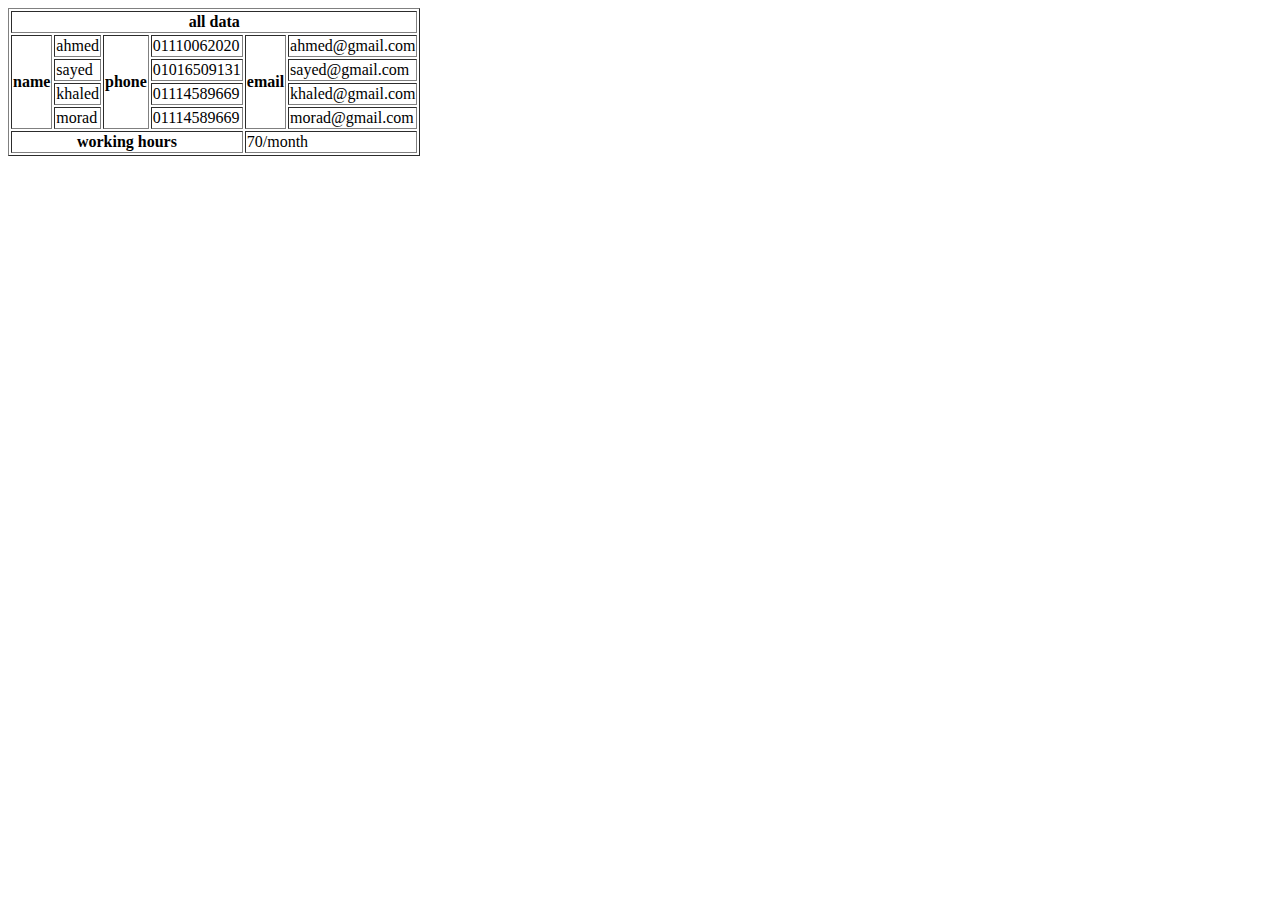
<file: Desktop/mec_fullstack/week2/week2_task/alldata.html>
<!DOCTYPE html>
<html lang="en">
<head>
    <meta charset="UTF-8">
    <meta name="viewport" content="width=device-width, initial-scale=1.0">
    <title>Table Example</title>
    
</head>
<body>

    <table border="1px">
        <tr>
            <th colspan="6">all data</th>
        </tr>
        
        <tr>
            <th rowspan="4">name</th>
            <td>ahmed</td>
            <th rowspan="4">phone</th>
            <td>01110062020</td>
            <th rowspan="4">email</th>
            <td>ahmed@gmail.com</td>
        </tr>
        
        <tr>
            <td>sayed</td>
            <td>01016509131</td>
            <td>sayed@gmail.com</td>
        </tr>
        <tr>
            <td>khaled</td>
            <td>01114589669</td>
            <td>khaled@gmail.com</td>
        </tr>
        <tr>
            <td>morad</td>
            <td>01114589669</td>
            <td>morad@gmail.com</td>
        </tr>
        
        <tr>
            <th colspan="4">working hours</th>
            <td colspan="2">70/month</td>
        </tr>
    </table>

</body>
</html>
</file>
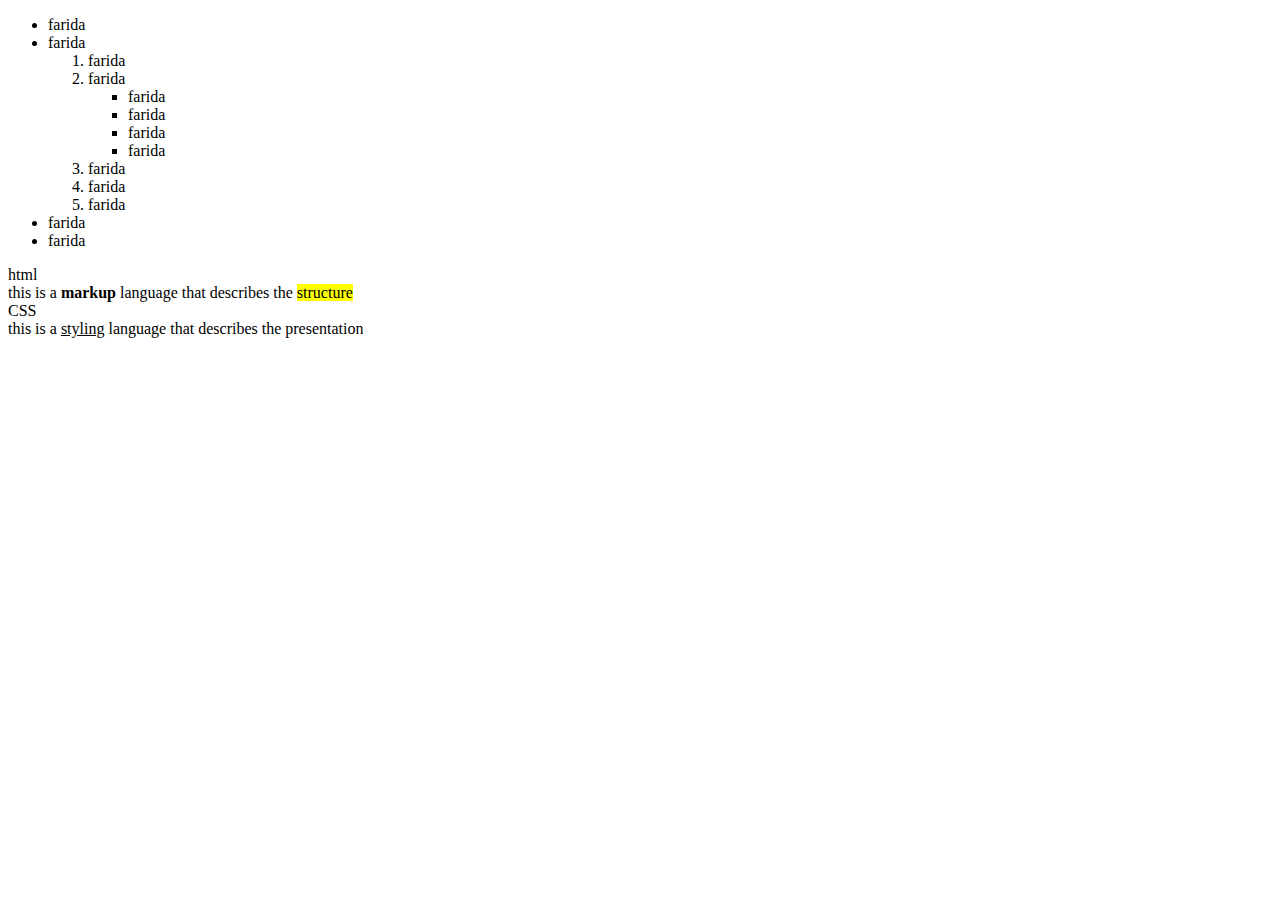
<file: Desktop/mec_fullstack/week2/week2_task/lists.html>
<!DOCTYPE html>
<html lang="en">
<head>
    <meta charset="UTF-8">
    <meta name="viewport" content="width=device-width, initial-scale=1.0">
    <title>Document</title>
</head>
<body>

    <ul>
        <li>farida</li>
        <li>farida</li>

        <ol>
            <li>farida</li>
            <li>farida</li>

            <ul type="square">
                <li>farida</li>
                <li>farida</li>
                <li>farida</li>
                <li>farida</li>

            </ul>

            <li>farida</li>
            <li>farida</li>
            <li>farida</li>

        </ol>

        <li>farida</li>
        <li>farida</li>

    </ul>


    <p>
        html
        <br> this is a <b>markup</b> language that describes the <mark>structure</mark>

        <br>CSS
        <br> this is a <u>styling</u> language that describes the presentation
    </p>
    
</body>
</html>
</file>
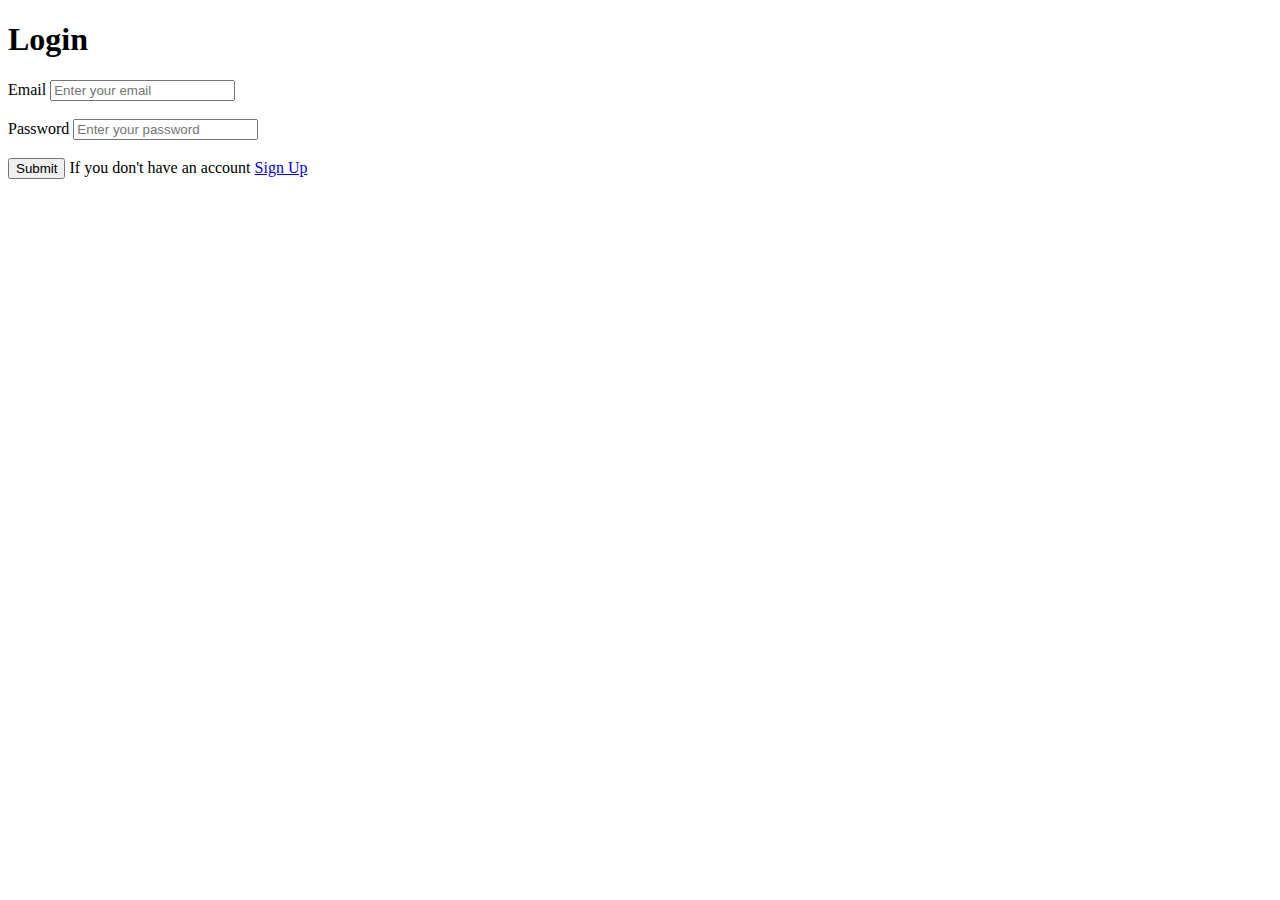
<file: Desktop/mec_fullstack/week2/week2_task/login.html>
<!DOCTYPE html>
<html lang="en">
<head>
    <meta charset="UTF-8">
    <meta name="viewport" content="width=device-width, initial-scale=1.0">
    <title>Login</title>
</head>
<body>

    <h1>Login</h1>
    <form action="" method="post">

        <label>Email</label>
        <input type="email" name="email" id="" placeholder="Enter your email" >
        <br>
        <br>

        <label>Password</label>
        <input type="password" name="password" id="" placeholder="Enter your password" tabindex=""><br>

        <br>
        <button type="" name="button">Submit</button> 
        If you don't have an account <a href="signup.html" >Sign Up</a>

    </form>

    
</body>
</html>
</file>
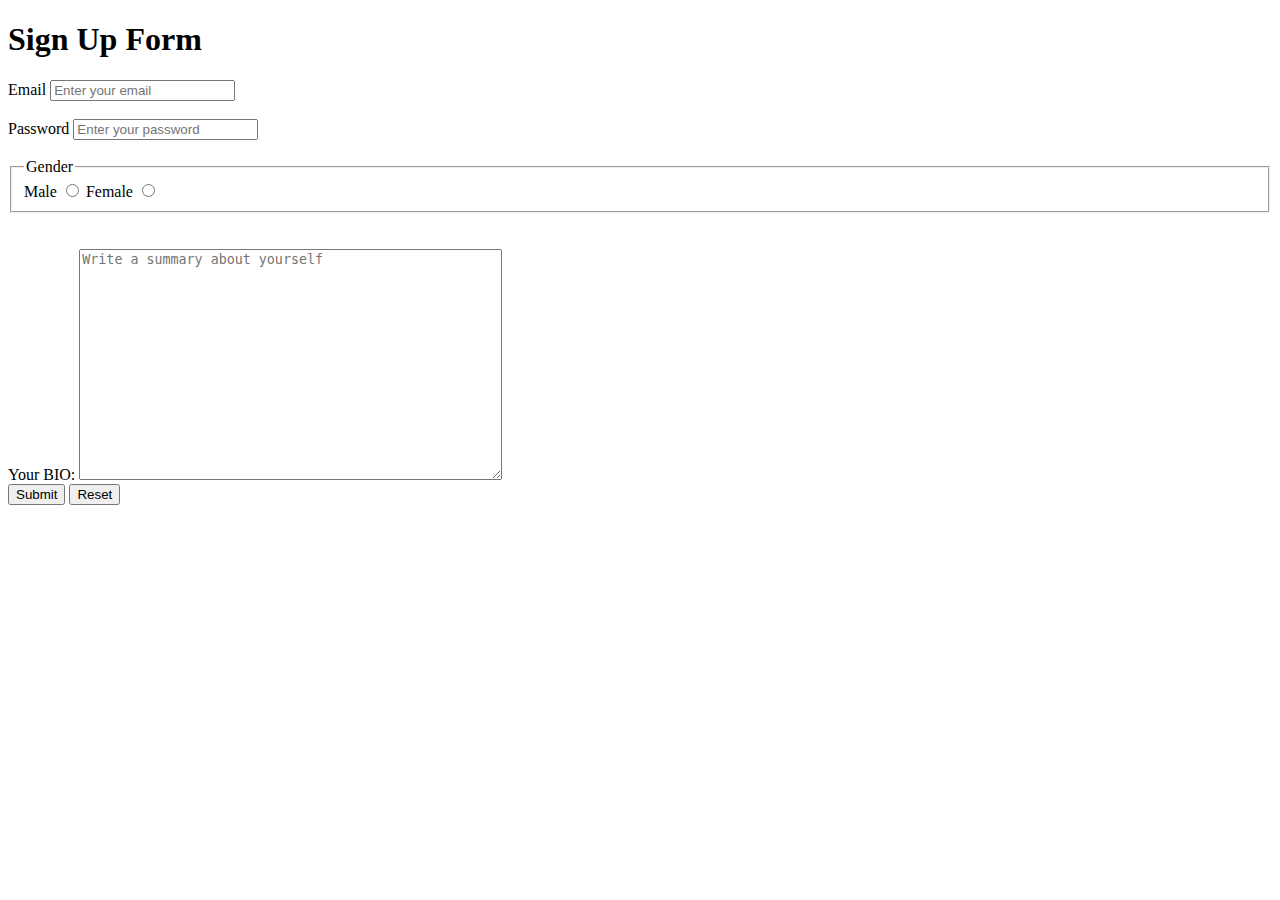
<file: Desktop/mec_fullstack/week2/week2_task/signup.html>
<!DOCTYPE html>
<html lang="en">
<head>
    <meta charset="UTF-8">
    <meta name="viewport" content="width=device-width, initial-scale=1.0">
    <title>Signup</title>
</head>
<body>

    <h1>Sign Up Form</h1>

    <form action="" method="post">

        <label>Email</label>
        <input type="email" name="email" id="" placeholder="Enter your email" >
        <br>
        <br>

        <label>Password</label>
        <input type="password" name="password" id="" placeholder="Enter your password" tabindex=""><br>

        <br>
        <fieldset>
            <legend>Gender</legend>

            <label for="gender">Male</label>
            <input type="radio" name="gender" id="gender" value="male">
    
            <label for="gender">Female</label>
            <input type="radio" name="gender" id="gender" value="female">
    
        </fieldset>

        <br>
        <br>
        <label>Your BIO:</label>
        <textarea placeholder="Write a summary about yourself" rows="15" cols="50"></textarea>
        
        <br>
        <input type="submit"  value="Submit" onclick="login.html">
        <!-- <button type="" name="button" onclick="login.html">Submit</button>          -->
        <input type="reset" value="Reset">
    </form>
    
</body>
</html>
</file>
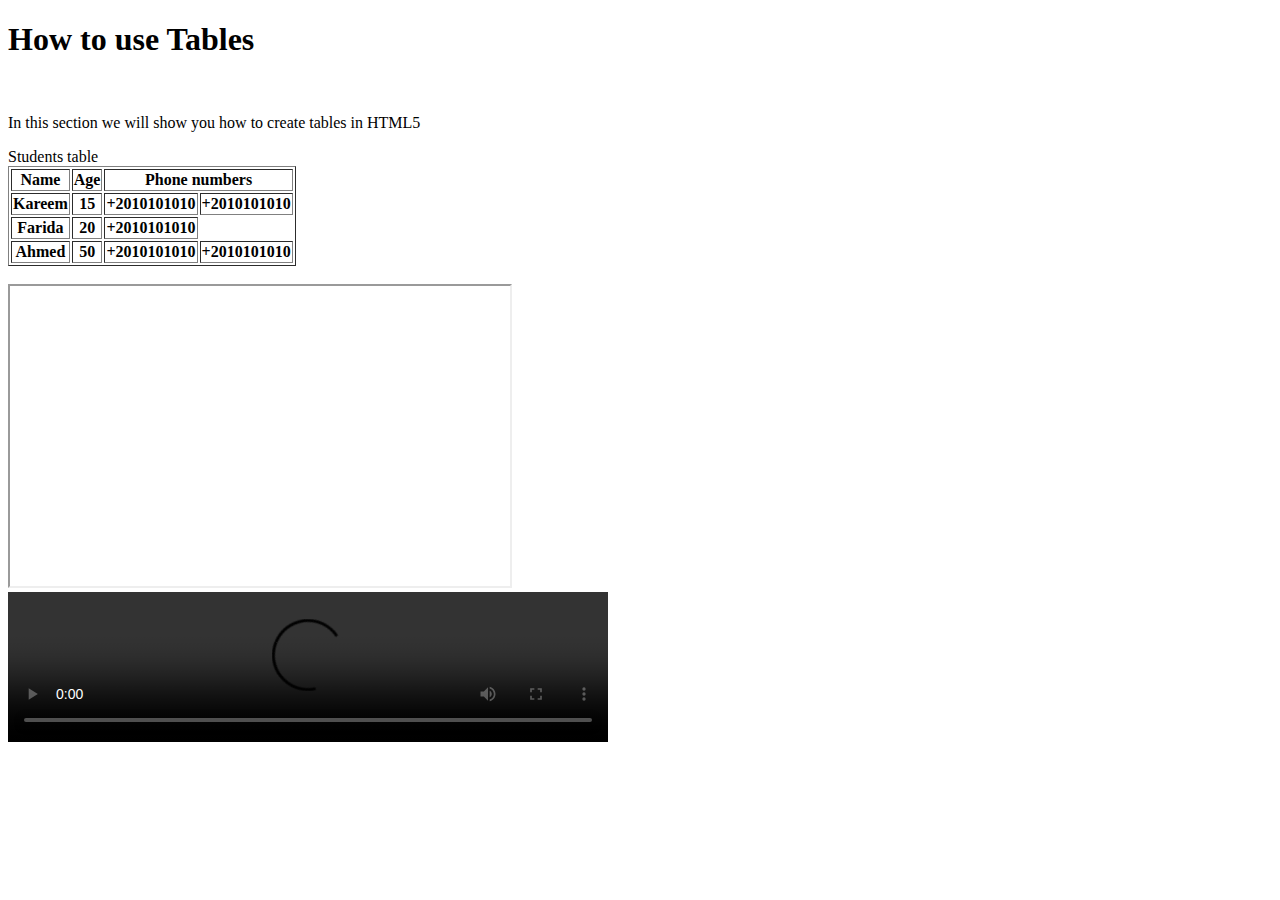
<file: Desktop/mec_fullstack/week2/week2_task/table&vid.html>
<!DOCTYPE html>
<html lang="en">
<head>
    <meta charset="UTF-8">
    <meta name="viewport" content="width=device-width, initial-scale=1.0">
    <title>Document</title>
</head>
<body>
    <h1>  How to use Tables</h1>
    <br> 
    <p> In this section we will show you how to create tables in HTML5</p>

    <table border="1px">
        <label >Students table</label>
        <tr>
            <th>Name</th>
            <th>Age</th>
            <th colspan="2">Phone numbers</th>
        </tr>

        <tr>
            <th>Kareem</th>
            <th>15</th>
            <th>+2010101010</th>
            <th>+2010101010</th>

        </tr>

        <tr>
            <th>Farida</th>
            <th>20</th>
            <th>+2010101010</th>

        </tr>

        <tr>
            <th>Ahmed</th>
            <th>50</th>
            <th>+2010101010</th>
            <th>+2010101010</th>

        </tr>

    </table>

    <br>
    <iframe width="500px" height="300px" src="https://pixabay.com/videos/coffee-cappuccino-caffeine-209424/" title="YouTube video player" frameborder="1px" allow="accelerometer; autoplay; clipboard-write; encrypted-media; gyroscope; picture-in-picture; web-share;muted" referrerpolicy="strict-origin-when-cross-origin" allowfullscreen></iframe>

    
    <br>
     <video controls autoplay width="600px" >
        <source src="C:/Users/HP/Desktop/mec_fullstack/testvideo.mp4" type="">
    </video> 
    

    
</body>
</html>
</file>
